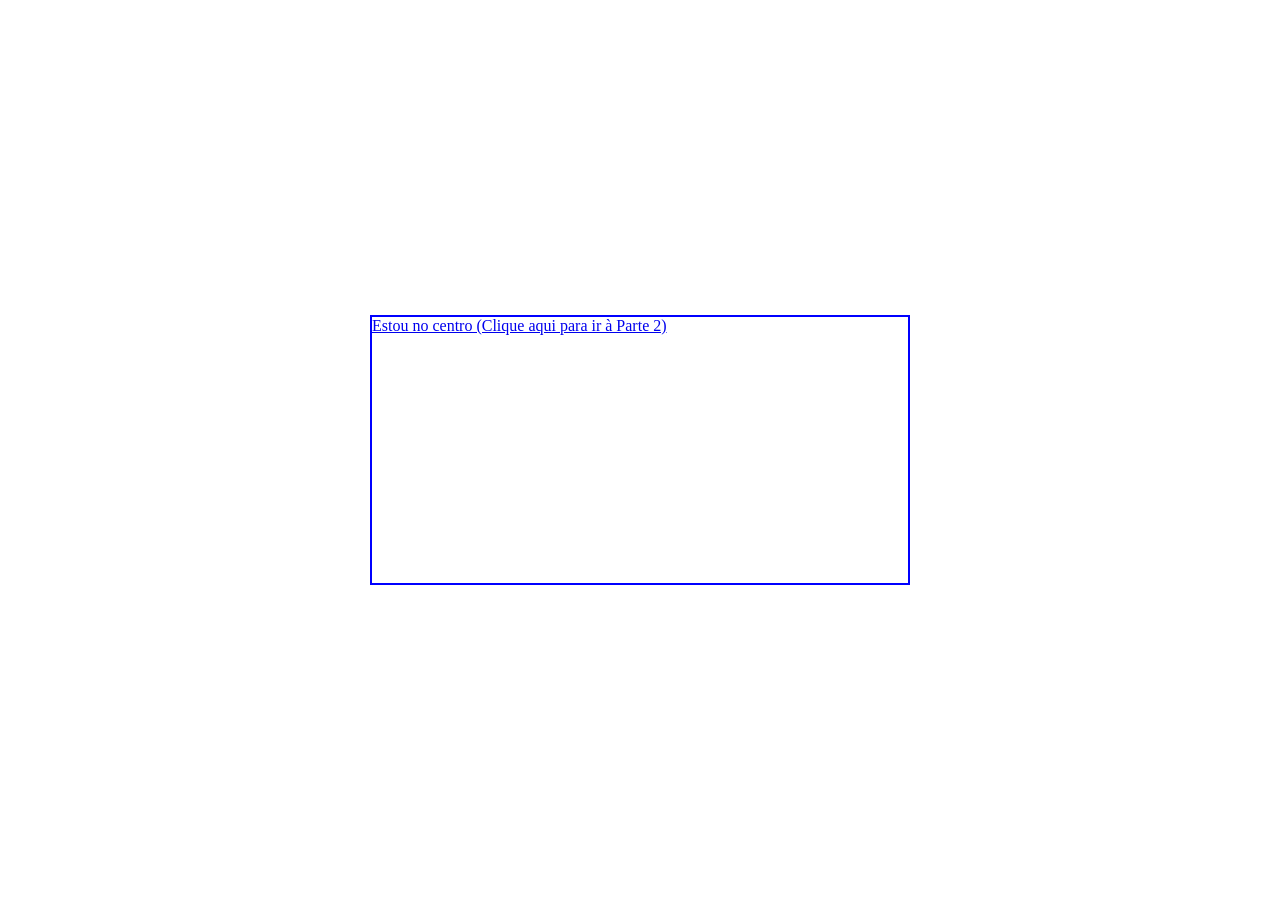
<file: index.html>
<!DOCTYPE html>
<html lang="pt-br">
<head>
    <meta charset="UTF-8">
    <meta name="viewport" content="width=device-width, initial-scale=1.0">
    <link rel="stylesheet" href="./style.css">
    <title>Display Flex</title>
</head>
<body>
    <header>
        <p><a href="./segundo.html">Estou no centro 
            (Clique aqui para ir à Parte 2)</a></p>
    </header>
</body>
</html>
</file>
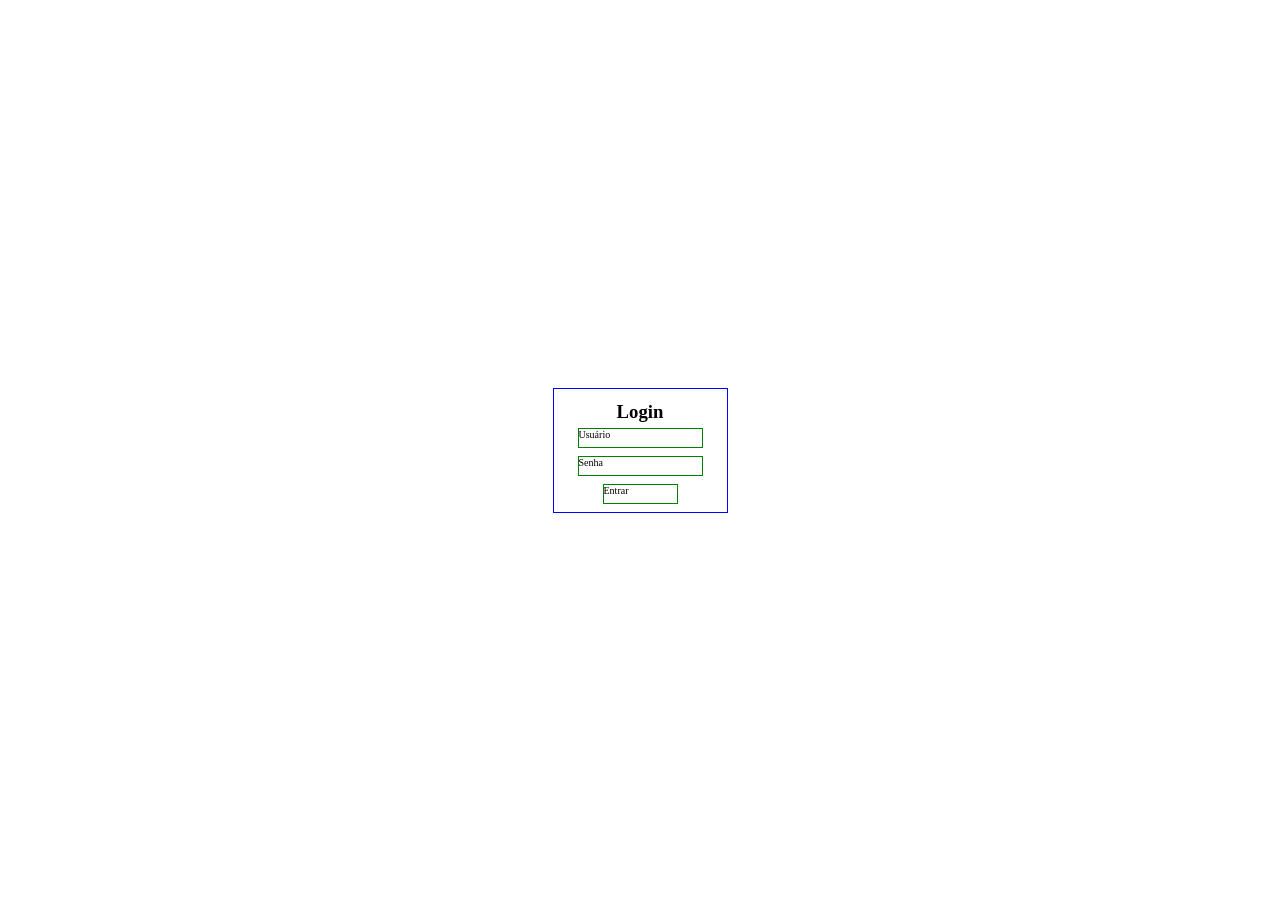
<file: quarto.html>
<!DOCTYPE html>
<html lang="pt-br">
<head>
    <meta charset="UTF-8">
    <meta name="viewport" content="width=device-width, initial-scale=1.0">
    <link rel="stylesheet" href="./quarto.css">
    <title>Parte 4</title>
</head>

<body>

    <div class="login">
        <h3>Login</h3>

        <p>Usuário</p>
        <p>Senha</p>
        <p class="entrar">Entrar</p>
    </div>

</body>
</html>
</file>
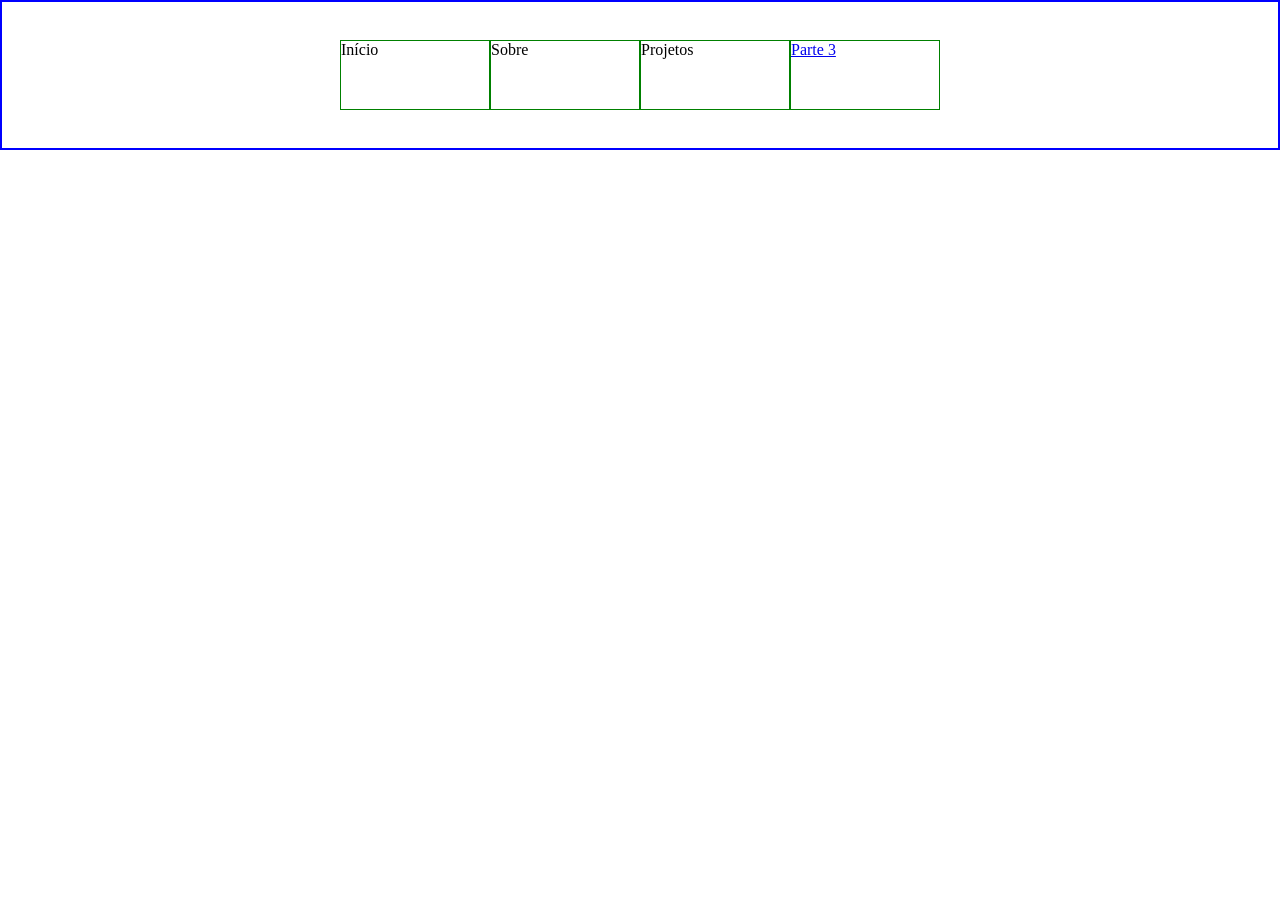
<file: segundo.html>
<!DOCTYPE html>
<html lang="pt-br">
<head>
    <meta charset="UTF-8">
    <meta name="viewport" content="width=device-width, initial-scale=1.0">
    <link rel="stylesheet" href="./segundo.css">
    <title>Parte 2</title>
</head>
<body>
    <header>
        <div><p>Início</p></div>
        <div><p>Sobre</p></div>
        <div><p>Projetos</p></div>
        <div><a href="./terceiro.html">Parte 3</a></div>
    </header>
</body>
</html>
</file>
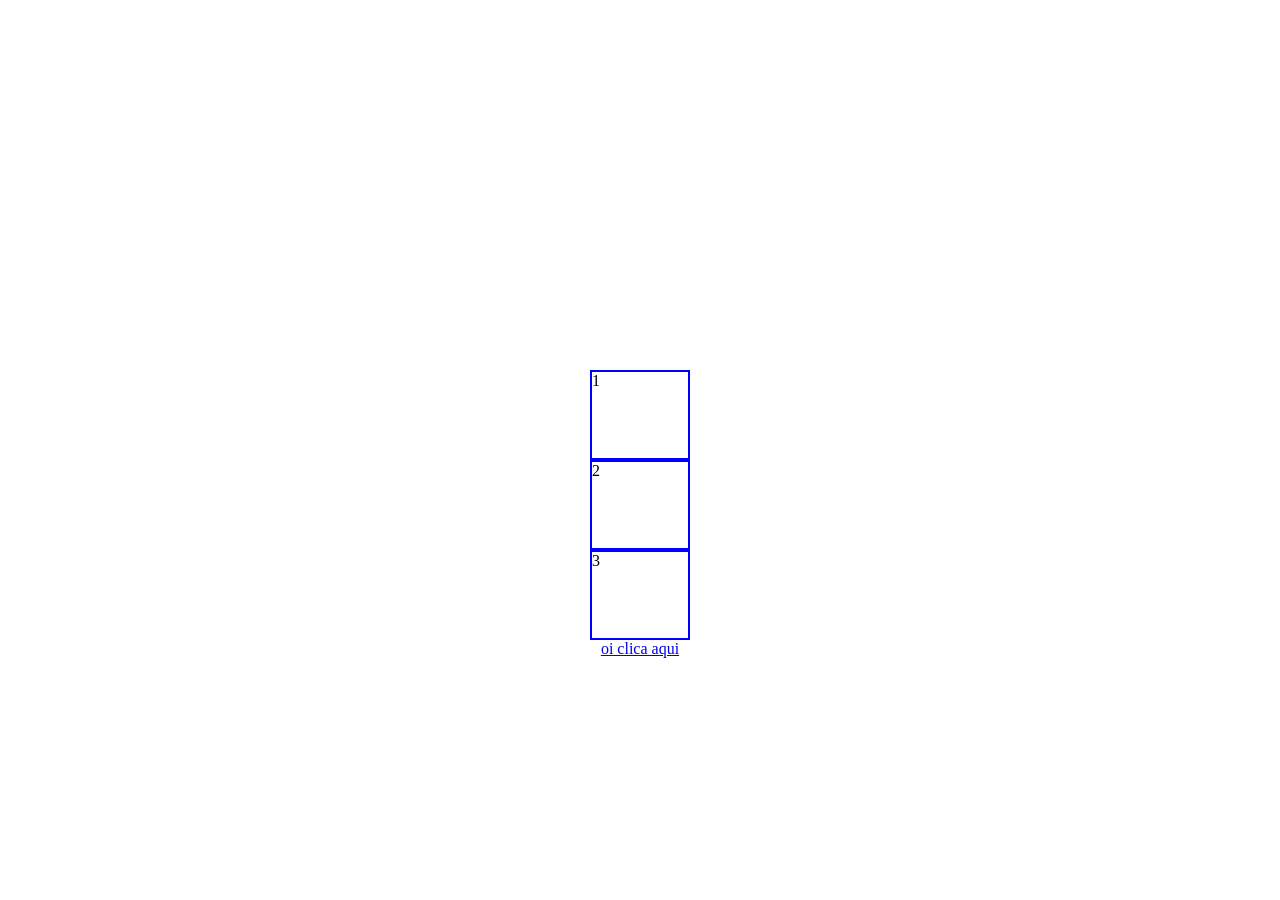
<file: terceiro.html>
<!DOCTYPE html>
<html lang="en">
<head>
    <meta charset="UTF-8">
    <meta name="viewport" content="width=device-width, initial-scale=1.0">
    <link rel="stylesheet" href="./terceiro.css">
    <title>Parte 3</title>
</head>
<body>
    <p>1</p>
    <p>2</p>
    <p>3</p>

    <a href="./quarto.html">oi clica aqui</a>
</body>
</html>
</file>
<file: style.css>
* {
    margin: 0;
    padding: 0;
    box-sizing: border-box;
}

body {
    display: flex;
    justify-content: center;
    align-items: center;
    height: 100vh;
}

header {
    width: 60vh;
    height: 30vh;
    border: 2px solid blue;
    margin: auto;

}
</file>
<file: quarto.css>
* {
    margin: 0;
    padding: 0;
    box-sizing: border-box;
}

body {
    display: flex;
    justify-content: center;
    align-items: center;
    height: 100vh;
}

.login {
    width: 175px;
    height: 125px;
    border: 1px solid blue;

    display: flex;
    flex-direction: column;
    align-items: center;
}

h3 {
    margin-top: 12px;
    margin-bottom: 5px;
}

p {
    width: 125px;
    height: 20px;
    border: 1px solid green;
    font-size: 10px;
    margin-bottom: 8px;
}

.entrar {
    width: 75px;
}
</file>
<file: segundo.css>
* {
    margin: 0;
    padding: 0;
    box-sizing: border-box;
}

header {
    height: 150px;
    border: 2px solid blue;

    display: flex;
    justify-content: center;
    align-items: center;
}

header div {
    width: 150px;
    height: 70px;
    border: 1px solid green;
    display: flex;
}
</file>
<file: terceiro.css>
* {
    margin: 0;
    padding: 0;
    box-sizing: border-box;
}

p {
    border: 2px solid blue;
    width: 100px;
    height: 10vh;
    display: flex;
}

body {
    display: flex;
    flex-direction: column;
    align-items: center;
    justify-content: center;
    margin-top: 370px;
}
</file>
